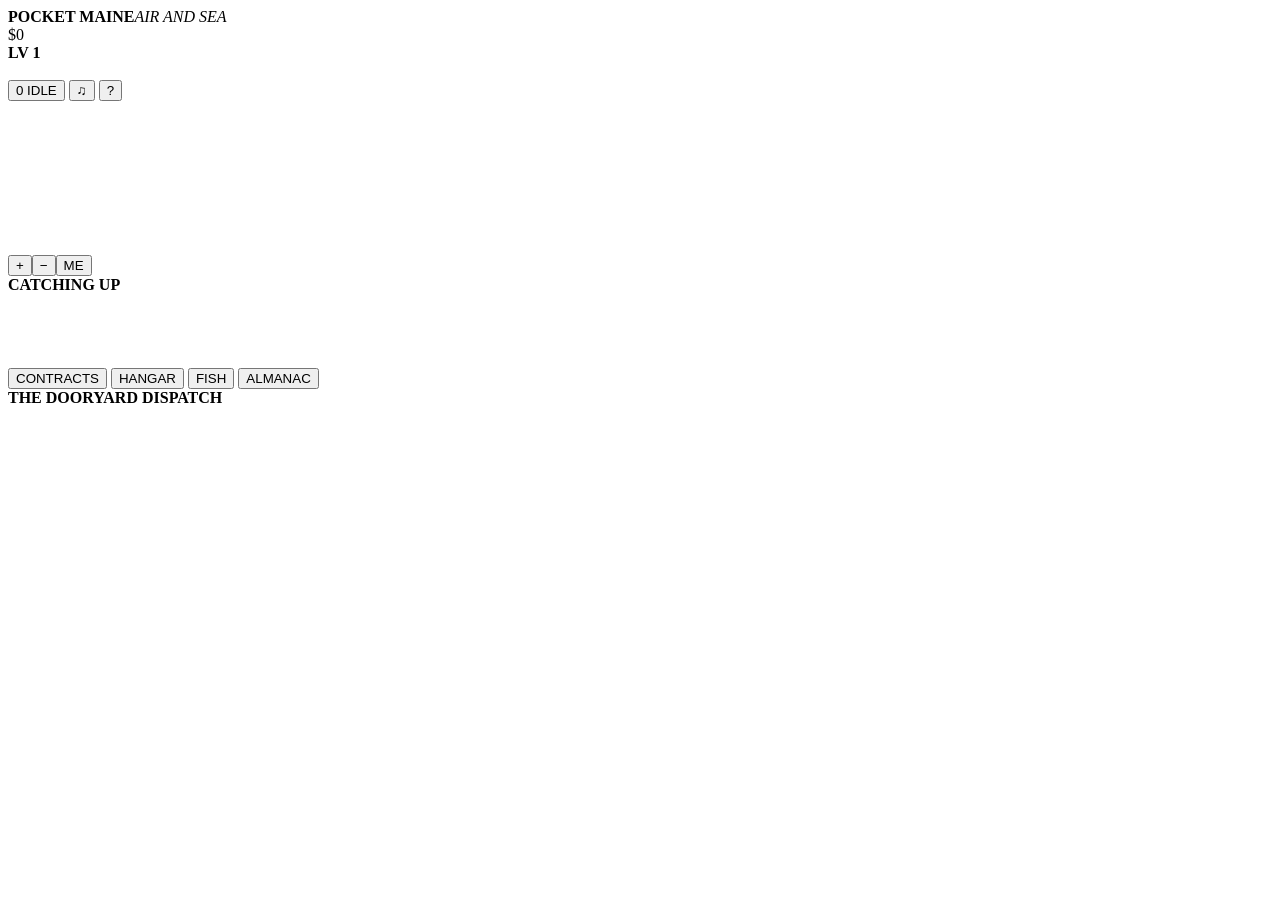
<file: src/index.html>
<!DOCTYPE html>
<html lang="en">
<head>
<meta charset="utf-8">
<meta name="viewport" content="width=device-width, initial-scale=1">
<script>
// A big phone. The phone layout is drawn for a screen about 400 CSS pixels across; on one that is 450 or more (the large Android
// phones, at a small display size) it came out with the same small type and more empty space around it. There the page is laid
// out 412 wide and the browser scales it up to fill the screen, so everything is bigger in proportion. Portrait only; a tablet,
// a desktop window and an ordinary phone are left exactly as they were. screen.width is used, not the window's width, because
// the window's width is what this changes.
(function () {
  try {
    var m = document.querySelector('meta[name=viewport]');
    var fit = function () {
      var s = Math.min(screen.width, screen.height),
        big = matchMedia('(pointer:coarse)').matches && matchMedia('(orientation:portrait)').matches && s > 430 && s <= 540,
        want = big ? 'width=412' : 'width=device-width, initial-scale=1';
      if (m.getAttribute('content') !== want) m.setAttribute('content', want);
    };
    fit();
    window.addEventListener('orientationchange', fit);
    matchMedia('(orientation:portrait)').addEventListener('change', fit);
  } catch (e) {}
})();
</script>
<title>Pocket Maine - Air and Sea</title>
<meta name="description" content="A cozy pixel-art transport tycoon in the browser. Fly bush planes, run ferries and lobster boats, and open 54 ports from Maine across New England. Free.">
<meta name="author" content="James Cupps">
<link rel="canonical" href="https://jamesccupps.github.io/PocketMaine/">
<meta property="og:type" content="website">
<meta property="og:site_name" content="James Cupps">
<meta property="og:title" content="Pocket Maine - Air and Sea">
<meta property="og:description" content="A cozy pixel-art transport tycoon in the browser. Fly bush planes, run ferries and lobster boats, and open 54 ports from Maine across New England. Free.">
<meta property="og:url" content="https://jamesccupps.github.io/PocketMaine/">
<meta property="og:image" content="https://jamesccupps.github.io/PocketMaine/docs/social.png">
<meta property="og:image:width" content="1280">
<meta property="og:image:height" content="640">
<meta property="og:image:alt" content="Pocket Maine - Air and Sea: the title, a row of pixel-art planes and boats, and a phone showing the Portland job board over a map of the Maine coast.">
<meta name="twitter:card" content="summary_large_image">
<meta name="twitter:title" content="Pocket Maine - Air and Sea">
<meta name="twitter:description" content="A cozy pixel-art transport tycoon in the browser. Fly bush planes, run ferries and lobster boats, and open 54 ports from Maine across New England. Free.">
<meta name="twitter:image" content="https://jamesccupps.github.io/PocketMaine/docs/social.png">
<meta name="twitter:image:alt" content="Pocket Maine - Air and Sea: the title, a row of pixel-art planes and boats, and a phone showing the Portland job board over a map of the Maine coast.">
<meta name="theme-color" content="#14273d">
<link rel="manifest" href="manifest.webmanifest">
<link rel="icon" type="image/png" href="icon-192.png">
<link rel="apple-touch-icon" href="icon-192.png">
<meta name="mobile-web-app-capable" content="yes">
<meta name="apple-mobile-web-app-capable" content="yes">
<meta name="apple-mobile-web-app-title" content="Pocket Maine">
<script type="application/ld+json">
{
 "@context": "https://schema.org",
 "@type": "VideoGame",
 "name": "Pocket Maine - Air and Sea",
 "alternateName": "Pocket Maine",
 "url": "https://jamesccupps.github.io/PocketMaine/",
 "description": "A pixel-art Maine transport tycoon for the browser. Bush planes, floatplanes, ferries and lobster boats carry passengers and freight between 54 ports from Maine across New England, with fishing, weather, seasons, hangars and boatyards, and levels that unlock new things to do. No timers to wait out, nothing to buy.",
 "genre": [
  "Tycoon",
  "Simulation"
 ],
 "gamePlatform": "Web browser",
 "applicationCategory": "Game",
 "operatingSystem": "Any (web browser)",
 "playMode": "SinglePlayer",
 "inLanguage": "en",
 "image": "https://jamesccupps.github.io/PocketMaine/docs/social.png",
 "screenshot": "https://jamesccupps.github.io/PocketMaine/docs/desktop-port.png",
 "author": {
  "@type": "Person",
  "name": "James Cupps",
  "url": "https://jamesccupps.github.io/"
 },
 "sameAs": "https://github.com/jamesccupps/PocketMaine",
 "license": "https://opensource.org/licenses/MIT",
 "offers": {
  "@type": "Offer",
  "price": "0",
  "priceCurrency": "USD"
 }
}
</script>
<style>
/*FONTS*/
/*CSS*/
</style>
</head>
<body>
<div id="app">
  <header id="hud">
    <div id="logo"><b>POCKET MAINE</b><i>AIR AND SEA</i></div>
    <div class="hudbox" id="moneybox" data-tip="Cash on hand. Fuel is on account, so this can dip below zero."><img id="coinic" alt=""><span id="money">$0</span></div>
    <div class="hudbox" id="lvlbox" data-act="levels" style="cursor:pointer" data-tip="XP comes from fares, catches, contracts, new ports and firsts. Each level unlocks something: tap to see what is next."><b id="lvl">LV 1</b><div id="xpwrap"><div id="xptxt"></div><div id="xpbar"><i id="xpfill"></i></div></div></div>
    <div class="hudbox" id="datebox" data-tip="Real time: a day is five minutes, a season is seven days (a third of that at the BRISK pace). The clock keeps running while the game is closed."><img id="seasonic" alt=""><div><div id="date"></div><div id="daybar"><i id="dayfill"></i></div></div></div>
    <div class="spacer"></div>
    <button class="hbtn big" id="landbtn" data-act="nextIdle" data-tip="Jump to the next craft that needs you (Tab)">0 IDLE</button>
    <button class="hbtn" id="sndbtn" data-act="sound" data-tip="Sound on/off" aria-label="Sound on or off">&#9835;</button>
    <button class="hbtn" data-act="help" data-tip="About the game" aria-label="About the game">?</button>
  </header>
  <div id="stage">
    <div id="mapwrap">
      <canvas id="map" role="img" aria-label="Map of your ports and craft"></canvas>
      <div id="zoom"><button class="hbtn" data-act="zin" data-tip="Zoom in" aria-label="Zoom in">+</button><button class="hbtn" data-act="zout" data-tip="Zoom out" aria-label="Zoom out">&minus;</button><button class="hbtn" data-act="zhome" data-tip="Back to your home waters" aria-label="Back to your home waters">ME</button></div>
      <div id="bevmap"></div>
      <div id="banner"></div>
      <div id="toasts" role="status" aria-live="polite"></div>
      <div id="catchup" role="status" aria-live="polite"><div class="cubox"><b>CATCHING UP</b><span id="catchtxt"></span><div class="bar"><i id="catchbar"></i></div></div></div>
    </div>
    <div id="sheetwrap">
      <div id="sheet">
        <div id="shead"></div>
        <div id="scols">
          <div id="sleft"><div id="scenebox"><canvas id="scene" width="184" height="70"></canvas><div id="splash"></div></div><div id="lbody"></div></div>
          <div id="sright"><div id="stabs"></div><div id="sbody"></div></div>
        </div>
        <div id="sfoot"></div>
      </div>
    </div>
  </div>
  <div id="dock">
    <div id="fleetwrap"><button id="fleetL" class="fnav" data-act="fleetNav" data-arg="-1" aria-label="Show the craft to the left" hidden>&#9666;</button><div id="fleet"></div><button id="fleetR" class="fnav" data-act="fleetNav" data-arg="1" aria-label="Show more of the fleet" hidden>&#9656;</button></div>
    <div id="routebar"></div>
    <div id="menu">
      <button class="mbtn" data-act="menu" data-arg="contracts" data-tip="Seasonal contracts"><img id="mi1" alt=""><span id="mk">CONTRACTS</span></button>
      <button class="mbtn" data-act="menu" data-arg="yard" data-tip="Hangars, boatyards, parts and storage"><img id="mi4" alt=""><span id="my">HANGAR</span></button>
      <button class="mbtn" data-act="menu" data-arg="market" data-tip="Fish market prices"><img id="mi2" alt=""><span>FISH</span></button>
      <button class="mbtn" data-act="menu" data-arg="almanac" data-tip="Season, weather, how to play, the books"><img id="mi3" alt=""><span>ALMANAC</span></button>
    </div>
  </div>
  <footer id="ticker"><b>THE DOORYARD DISPATCH</b><img id="tface" alt=""><span id="tmsg" aria-live="off"><span id="tmi"></span></span></footer>
</div>
<div id="tip"></div>
<div id="coach" role="status" aria-live="polite"><div id="coachring"></div><div id="coachbub"></div></div>
<div id="modal" role="dialog" aria-modal="true" aria-label="Pocket Maine"><div id="mbox"></div></div>
<script>
/*JS*/
</script>
</body>
</html>
</file>
